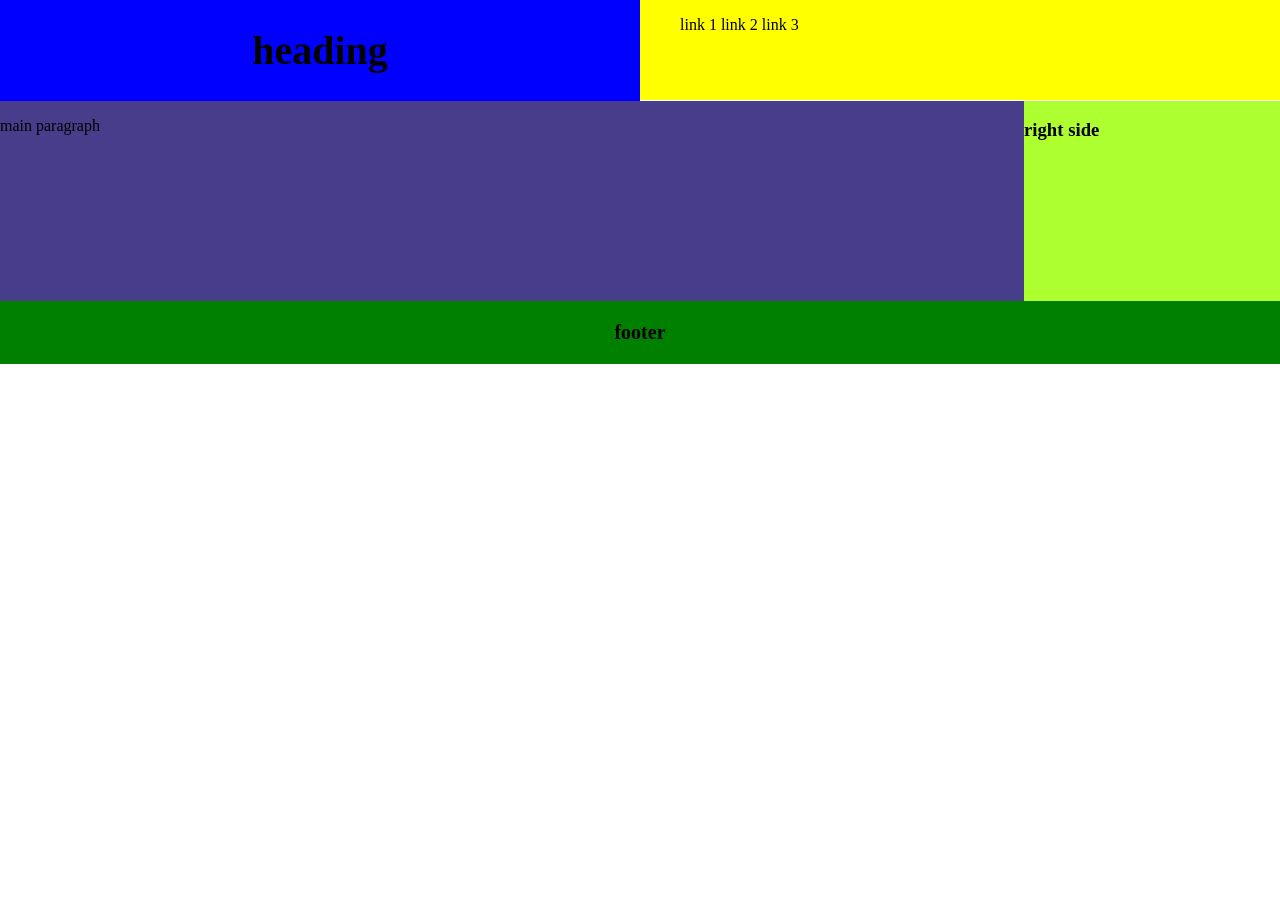
<file: CSY2043-Week-5/index.html>
<!DOCTYPE html>
<html lang="en">
<head>
    <meta charset="UTF-8">
    <meta http-equiv="X-UA-Compatible" content="IE=edge">
    <meta name="viewport" content="width=device-width, initial-scale=1.0">
    <link rel="stylesheet" href="style.css">
    <title>Document</title>
</head>
<body>
    <div class="container">
        <header>
            <h1>heading</h1>
        </header>

        <nav>
            <ul>
                <li>link 1</li>
                <li>link 2</li>
                <li>link 3</li>
            </ul>
        </nav>
    </div>

    <div class="container2">
        <main>
            <p>main paragraph</p>        
        </main>

        <aside>
            <h3>right side</h3>
        </aside>

        <footer>
            <p>footer</p>
        </footer>
    </div>

</body>
</html>
</file>
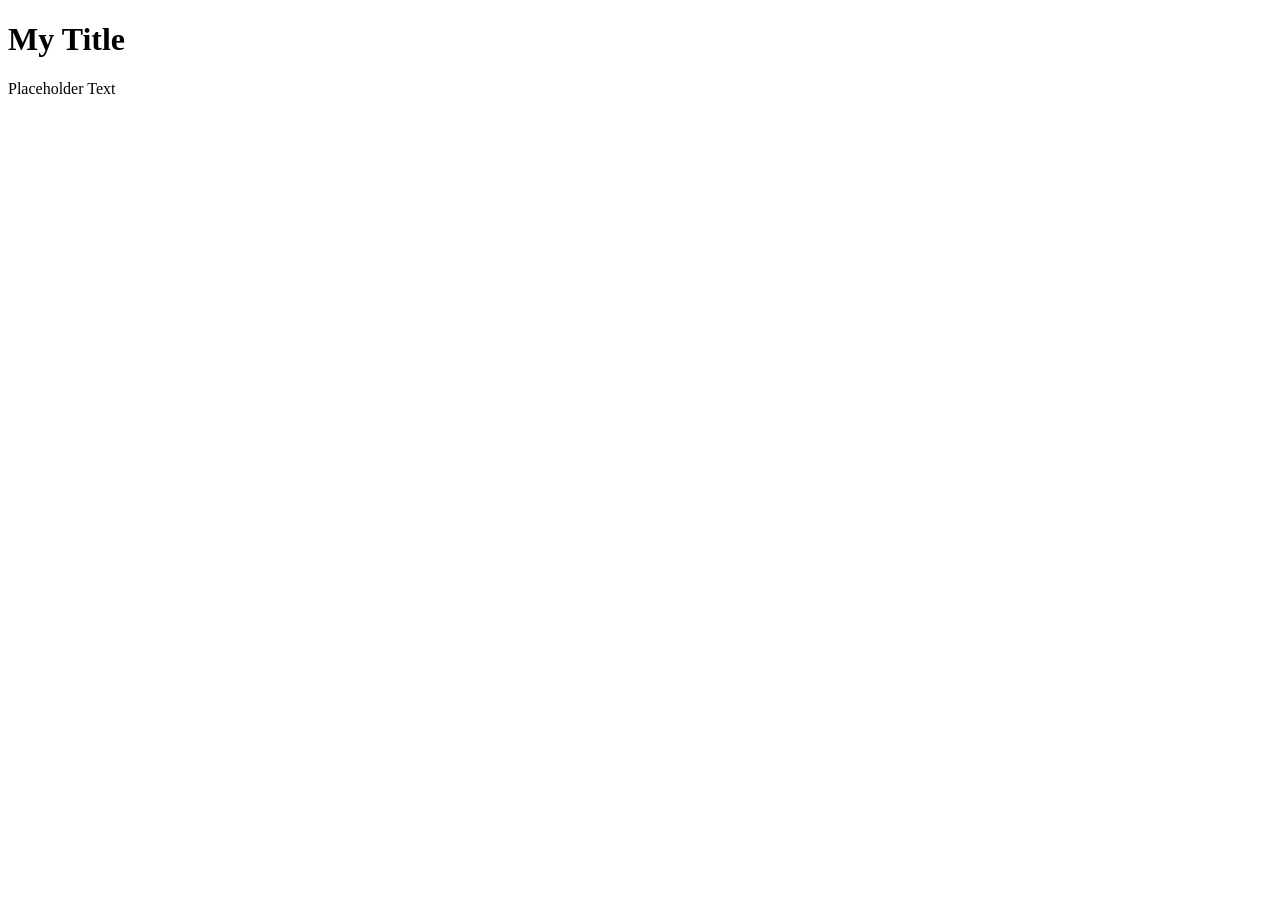
<file: CSY2043-Week-6/index.html>
<!DOCTYPE html>
<html lang="en">
<head>
    <meta charset="UTF-8">
    <meta http-equiv="X-UA-Compatible" content="IE=edge">
    <meta name="viewport" content="width=device-width, initial-scale=1.0">
    <script src="main.js"></script>
    <title>Document</title>
</head>
<body>
    <h1 id="title">My Title</h1>
    <p id="contents">Placeholder Text</p>
</body>
</html>
</file>
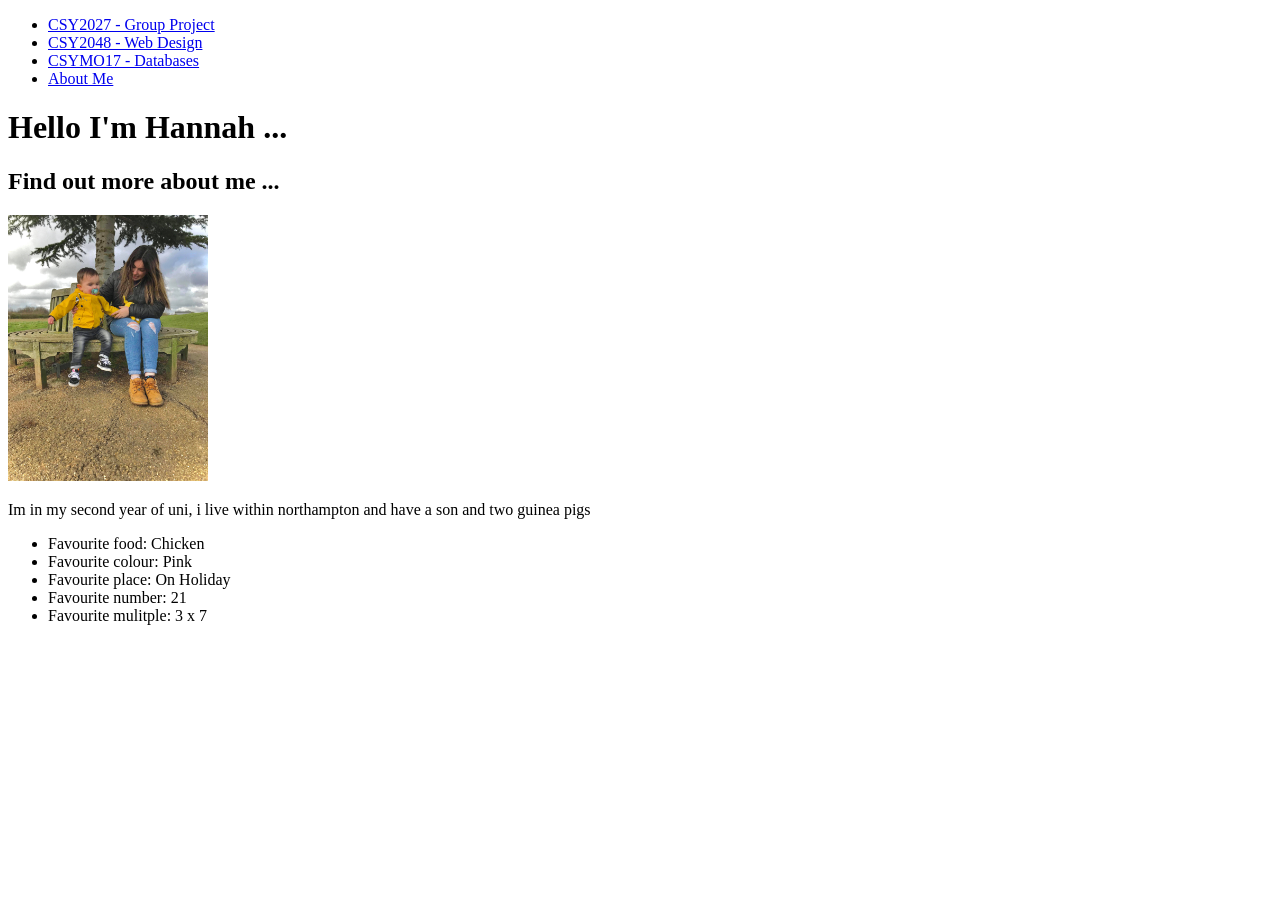
<file: CSY2043-Week-3/aboutMe.html>
<!DOCTYPE html>
<html lang="en">
<head>
    <meta charset="UTF-8">
    <meta name="viewport" content="width=device-width, initial-scale=1.0">
    <title>CSYMO17 - Databases</title>
</head>
<body>

    <nav>
        <ul>
            <li>
                <a href="CSY2027.html">CSY2027 - Group Project</a>
            </li>
            <li>
                <a href="exercise1.html">CSY2048 - Web Design</a>
            </li>
            <li>
                <a href="CSYM017 – Databases.html">CSYMO17 - Databases</a>
            </li>
            <li>
                <a href="aboutMe.html">About Me</a>
            </li>
        </ul>
    </nav>

    <h1>Hello I'm Hannah ... </h1>
    <h2>Find out more about me ... </h2>
    
    <img style="width: 200px;" src="me.jpg" alt="picture of me">

    <p>Im in my second year of uni, i live within northampton and have a son and two guinea pigs </p>

    <ul>
        <li>Favourite food: Chicken</li>
        <li>Favourite colour: Pink</li>
        <li>Favourite place: On Holiday</li>
        <li>Favourite number: 21 </li>
        <li>Favourite mulitple: 3 x 7 </li>
    </ul>

</body>
</html>
</file>
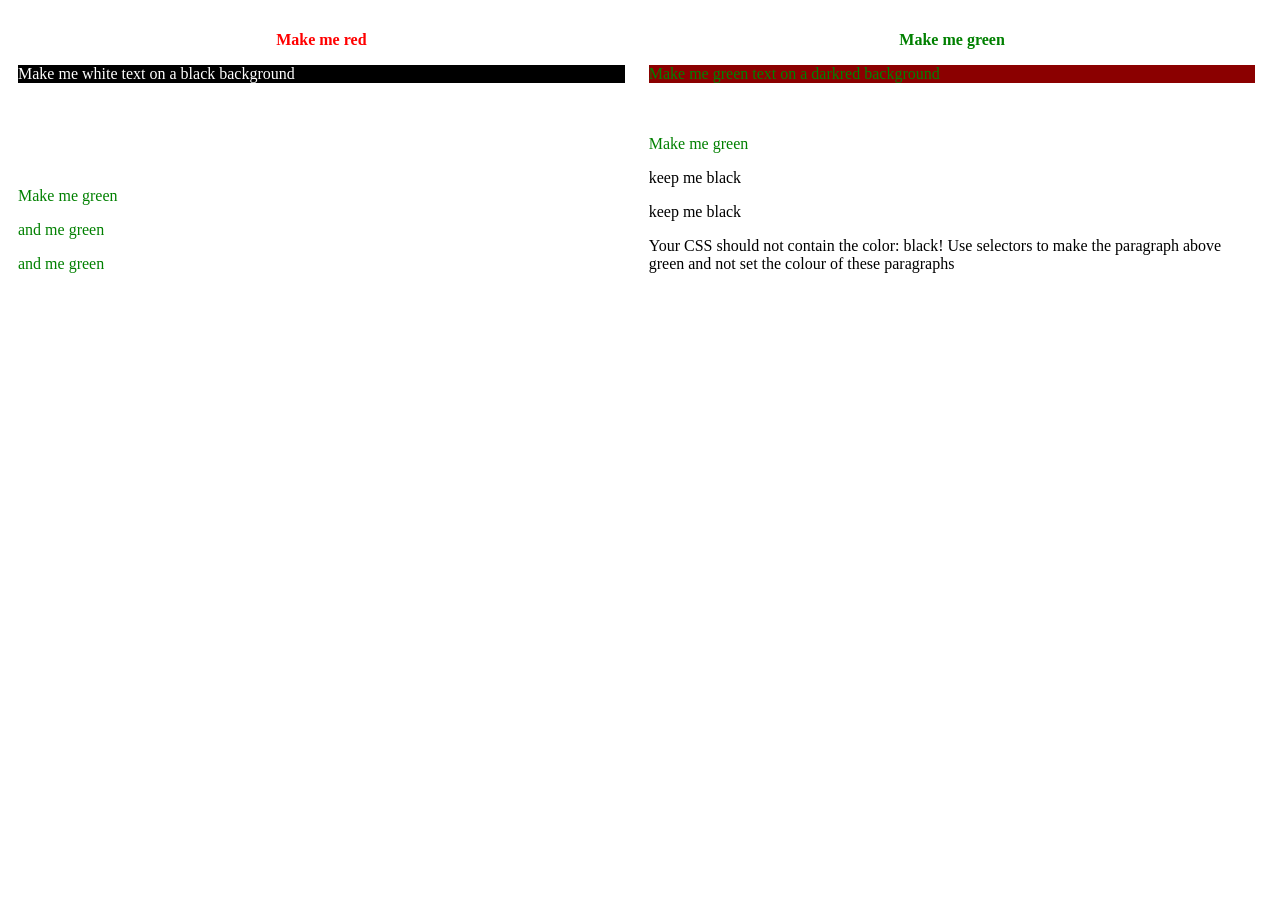
<file: CSY2043-Week-4/exercise1.html>
<!DOCTYPE html>
<html lang="en">
	<head>
		<title>Topic 2 exercise 1</title>
		<link rel="stylesheet" href="style.css" />
	</head>
	<body>

	<section class="part1">
		<h2>Make me red</h2>
		<p>Make me white text on a black background</p>
	</section>

	<section class="part2">
		<h2>Make me green</h2>

		<p>Make me green text on a darkred background</p>

	</section>


	<section class="part3">
		<p>Make me green</p>
		<div>
			<p>and me green</p>
			<p>and me green</p>
		</div>
	</section>

	<section class="part4">
		<p>Make me green</p>
		<div>
			<p>keep me black</p>
			<p>keep me black</p>
			<p>Your CSS should not contain the color: black! Use selectors to make the paragraph above green and not set the colour of these paragraphs</p>
		</div>
	</section>
	</body>
</html>
</file>
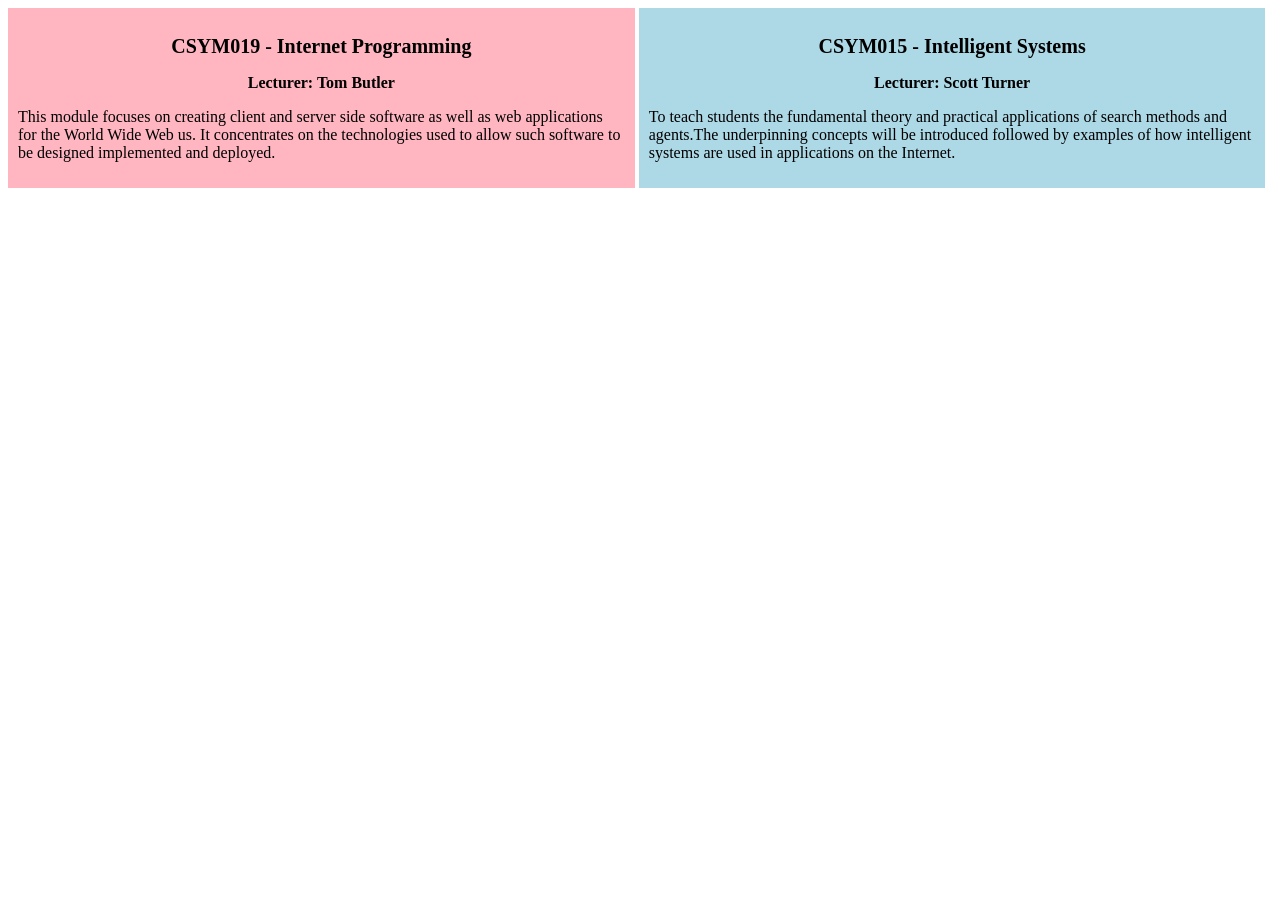
<file: CSY2043-Week-4/exercise2.html>
<!DOCTYPE html>
<html lang="en">
	<head>
		<title>Topic 2 exercise 2</title>
		<link rel="stylesheet" href="style.css" />
	</head>
	<body>
		<section class="csym019">
			<h1>CSYM019 - Internet Programming</h1>
			<h2>Lecturer: Tom Butler</h2>
			<p>This module focuses on creating client and server side software as well as web applications for the World Wide Web us. It concentrates on the technologies used to allow such software to be designed implemented and deployed.</p>

		</section>
		
		<section class="csym015">
			<h1>CSYM015 - Intelligent Systems</h1>
			<h2>Lecturer: Scott Turner</h2>
			<p>To teach students the fundamental theory and practical applications of search methods and agents.The underpinning concepts will be introduced followed by examples of how intelligent systems are used in applications on the Internet. </p>
		</section>


	</body>
</html>
</file>
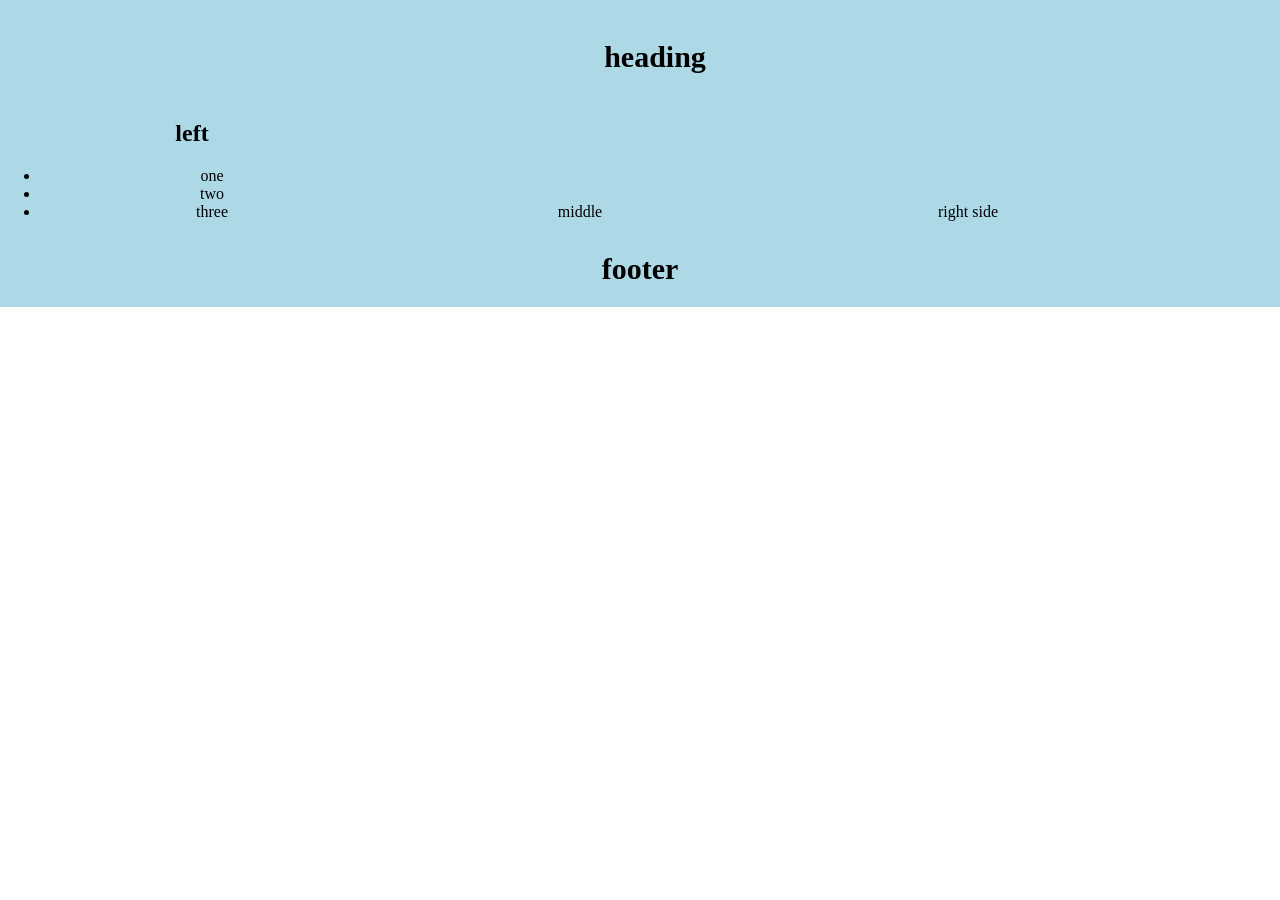
<file: CSY2043-Week-4/exercise4.html>
<!DOCTYPE html>
<html lang="en">
<head>
    <meta charset="UTF-8">
    <meta http-equiv="X-UA-Compatible" content="IE=edge">
    <meta name="viewport" content="width=device-width, initial-scale=1.0">
    <link rel="stylesheet" href="style2.css" />
    <title>Exercise 4</title>
</head>
<body>
    <header>
        <h2>heading</h2>
    </header>

    <main>
        <div class="container">
        <section>
            <h1>left</h1>
            <ul>
                <li>one</li>
                <li>two</li>
                <li>three</li>
            </ul>
        </section>

        <section>
            <P>middle</P>
        </section>

        <section>
            <p>right side</p>
        </section>
    </div>

    </main>

    <footer>
        <h2>footer</h2>
    </footer>
</body>
</html>
</file>
<file: CSY2043-Week-5/style.css>
body{
    margin: auto;
}

header , footer {
    width: 100%;
    text-align: center;
    background-color: lightblue;
    font-family: Cambria;
    font-weight: bold;
    font-size: 20px;
}


.container2{
    display: grid;
    grid-template-columns: 20% 60% 20% ;
    grid-template-rows: auto;
    grid-template-areas:   
                            "main main aside"
                            "footer footer footer";
}

.container{
    display: grid;
    grid-template-columns: 50% 50%;
    grid-template-rows: auto;
    grid-template-areas:    "header nav"
                                            ;
}

header{
    grid-area: header;
    background-color: blue;
}

main{
    background-color: darkslateblue;
    grid-area: main;
    height: 200px;
}

nav{
    background-color: yellow;
    grid-area: nav;
    height: 100px;
}

nav ul li{
    display: inline-block;
}

footer{
    grid-area: footer;
    background-color: green;
}

aside{
    grid-area: aside;
    background-color: greenyellow;
}
</file>
<file: CSY2043-Week-4/style.css>
.part1{
    color: red;
}

.part1 p {
    color: white;
    background-color: black;
}

.part2{
    color: green;
}

.part2 p{
    background-color: darkred;
}

.part3{
    color: green;
}

.part4 > p{
    color: green;
}

section {
    display: inline-block;
    width: 48%;
    height: auto;
    padding: 10px;
}

.csym019{
    background-color: lightpink;
    font-family: cambria;
}

.csym015{
    background-color: lightblue;
    font-family: cambria;
}

h1{
    font-size: 20px;
    text-align: center;
}

h2{
    font-size: 16px;
    text-align: center;
}
</file>
<file: CSY2043-Week-4/style2.css>
body{
    margin: auto;
}

header , footer {
    width: 100%;
    text-align: center;
    height: 70px;
    background-color: lightblue;
    font-family: Cambria;
    font-weight: bold;
    font-size: 20px;
}
header , footer h2 {
    padding: 15px;
    margin: auto;
}

section {
    display: inline-block;
    width: 30%;
    text-align: center;
    background-color: lightblue;
    font-family: Cambria;
    height: auto;
}

.container{
    background-color: lightblue;
}

section ul li {
    text-decoration: none;

}
</file>
